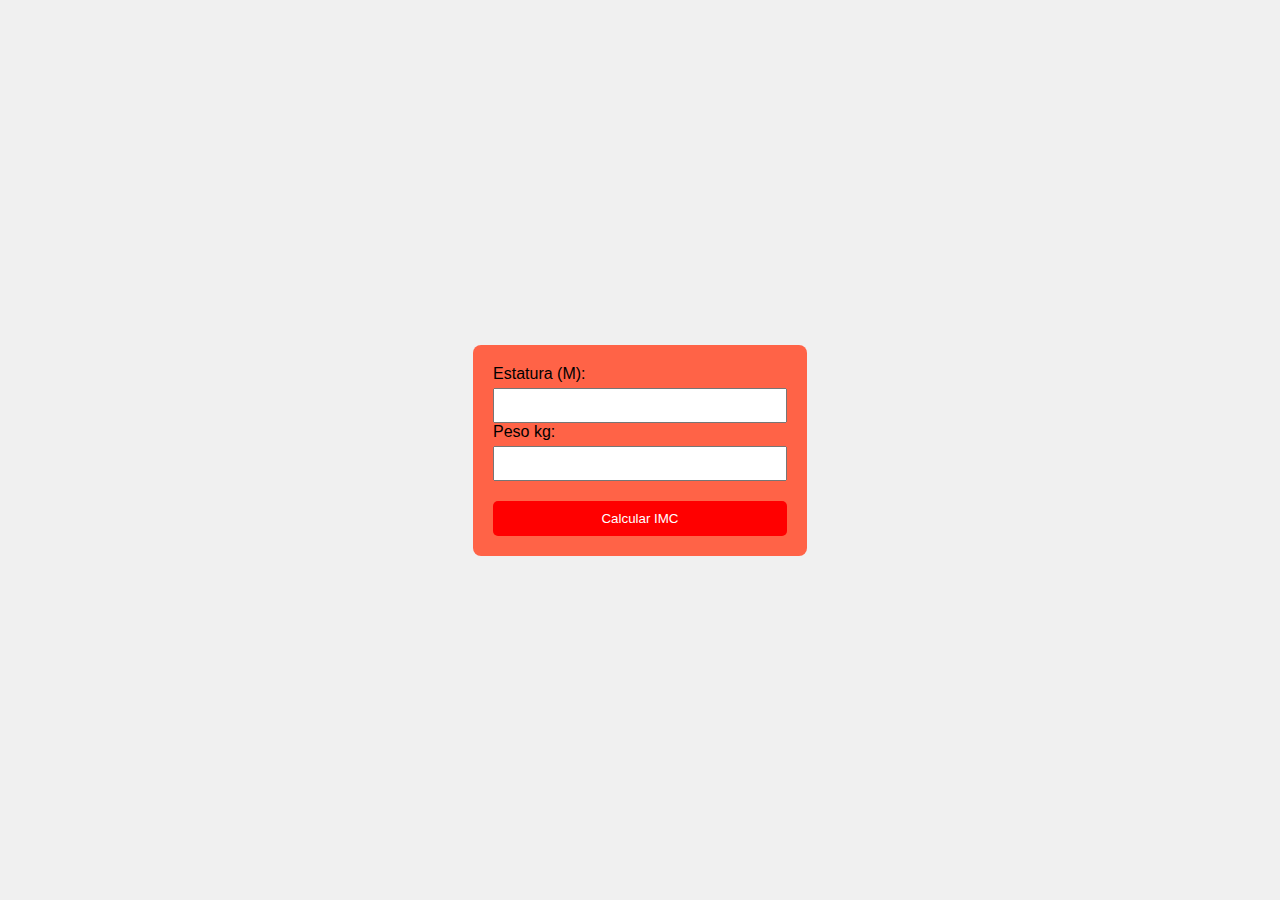
<file: Ejercicio 4/index.html>
<!DOCTYPE html>
<html lang="en">
<head>
    <meta charset="UTF-8">
    <meta name="viewport" content="width=device-width, initial-scale=1.0">
    <link rel="stylesheet" href="styles.css">
    <title>Ejercicio 4</title>
</head>
<body>
    <div class="contenedor">
        <label for="estatura">Estatura (M):</label>
        <input type="number" id="estatura" name="estatura" step="0.01">
        <br>
        <label for="peso">Peso kg:</label>
        <input type="number" id="peso" >
        <br>
        <button type="button" onclick="calcularIMC()">Calcular IMC </button>
    </div>
    <script src="cd.js"></script>
</body>

</html>
</file>
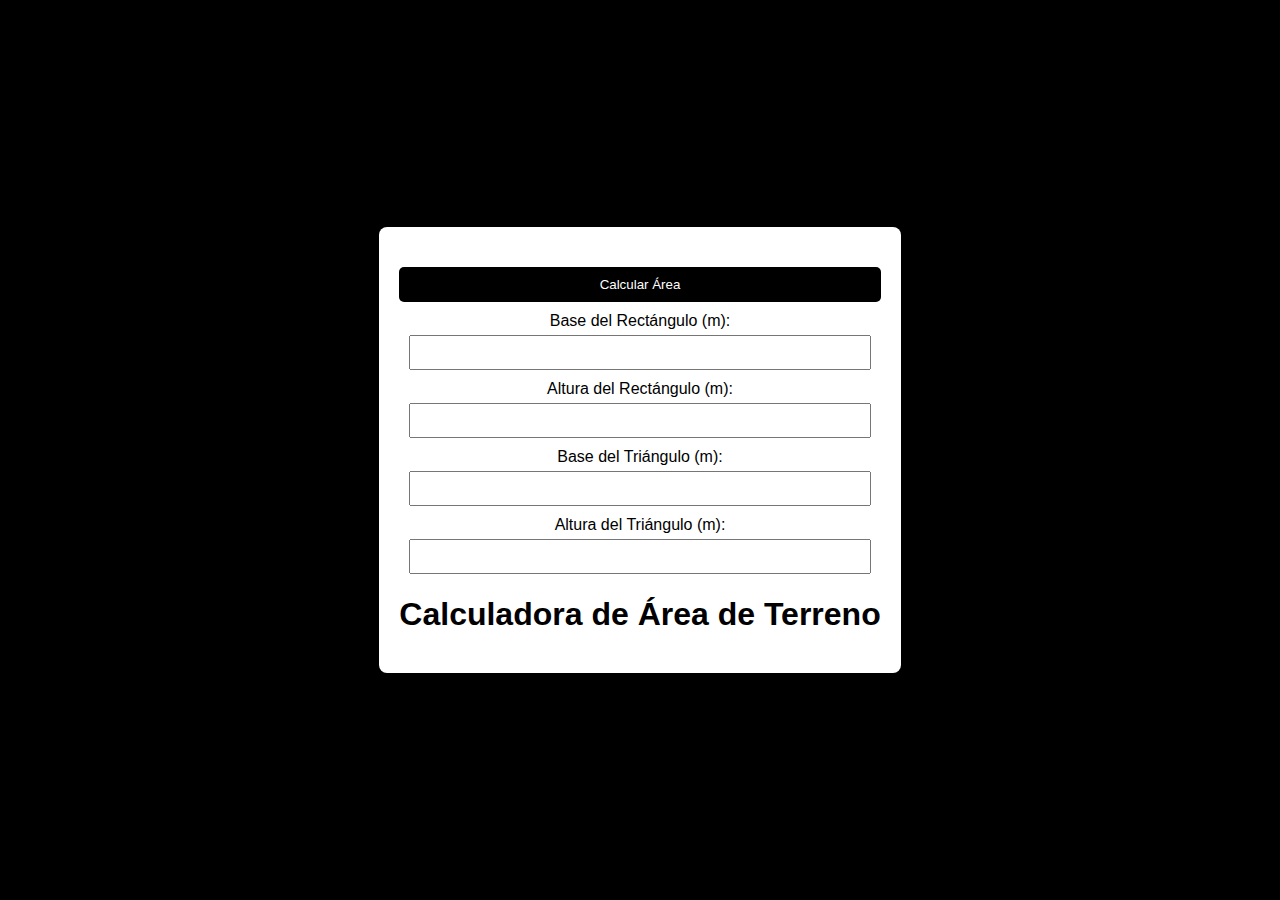
<file: Ejercicio 5/index.html>
<!DOCTYPE html>
<html lang="es">
<head>
    <meta charset="UTF-8">
    <meta name="viewport" content="width=device-width, initial-scale=1.0">
    <link rel="stylesheet" href="styles.css">
    <title>Ejercicio 5</title>
</head>
<body>
    <div class="contenedor">
        <button type="button" onclick="calcularArea()">Calcular Área</button>
        
        <label for="baseRectangulo">Base del Rectángulo (m):</label>
        <input type="number" id="baseRectangulo" step="0.1">
        <br>
        <label for="alturaRectangulo">Altura del Rectángulo (m):</label>
        <input type="number" id="alturaRectangulo" step="0.1">
        <br>
        <label for="baseTriangulo">Base del Triángulo (m):</label>
        <input type="number" id="baseTriangulo" step="0.1">
        <br>
        <label for="alturaTriangulo">Altura del Triángulo (m):</label>
        <input type="number" id="alturaTriangulo" step="0.1">
        <br>
        <h1>Calculadora de Área de Terreno</h1>
    </div>
    <script src="cd.js"></script>
</body>
</html>
</file>
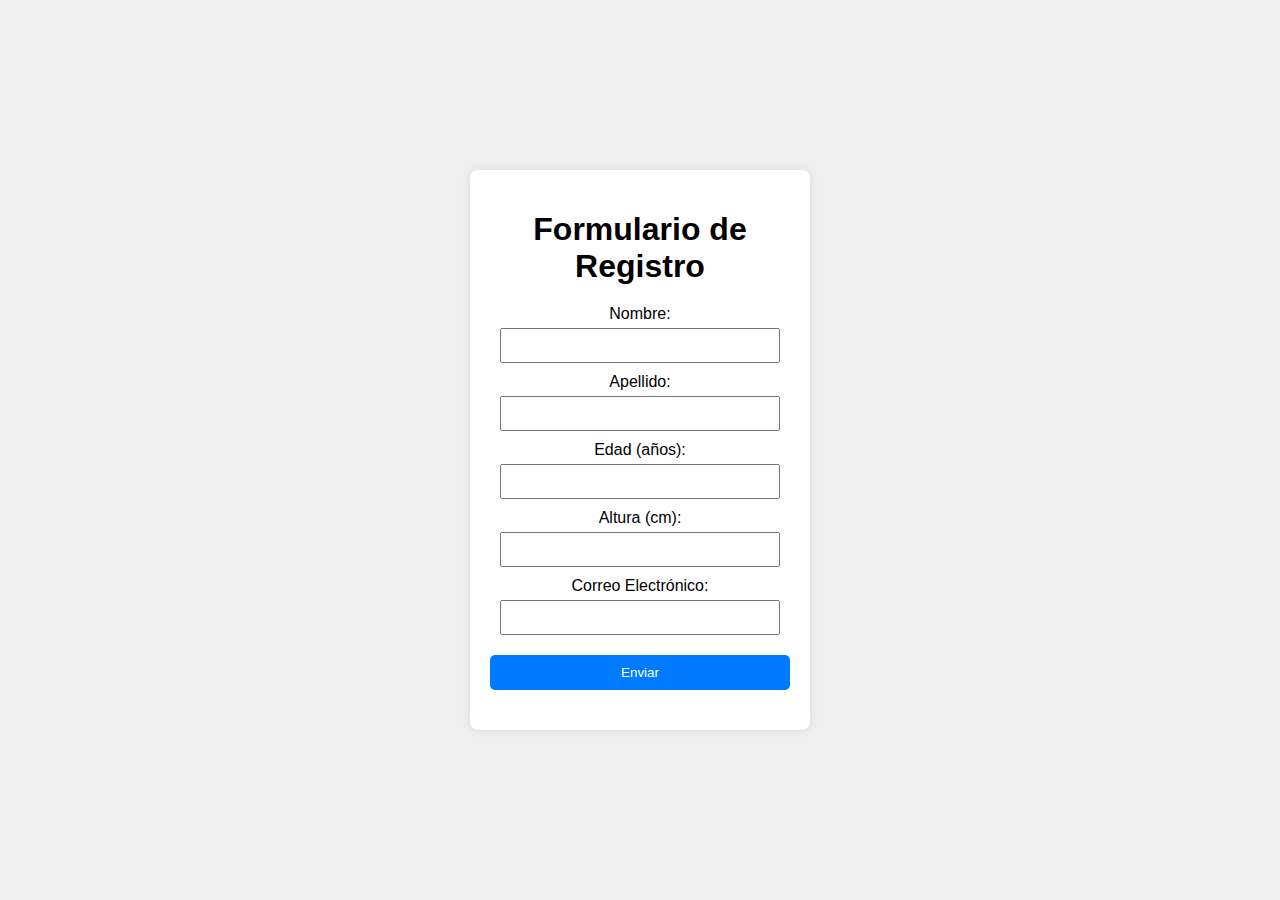
<file: Ejercicio 6/index.html>
<!DOCTYPE html>
<html lang="es">
<head>
    <meta charset="UTF-8">
    <meta name="viewport" content="width=device-width, initial-scale=1.0">
    <link rel="stylesheet" href="styles.css">
    <title>Ejercicio 6</title>
</head>
<body>
    <div class="contenedor">
        <h1>Formulario de Registro</h1>
        <form id="formulario" onsubmit="return validarFormulario()">
            <label for="nombre">Nombre:</label>
            <input type="text" id="nombre" name="nombre">
            <br>
            <label for="apellido">Apellido:</label>
            <input type="text" id="apellido" name="apellido">
            <br>
            <label for="edad">Edad (años):</label>
            <input type="number" id="edad" name="edad">
            <br>
            <label for="altura">Altura (cm):</label>
            <input type="number" id="altura" name="altura">
            <br>
            <label for="email">Correo Electrónico:</label>
            <input type="email" id="email" name="email">
            <br>
            <button type="submit">Enviar</button>
            <p id="resultado"></p>
        </form>
    </div>
    <script src="cd.js"></script>
</body>
</html>
</file>
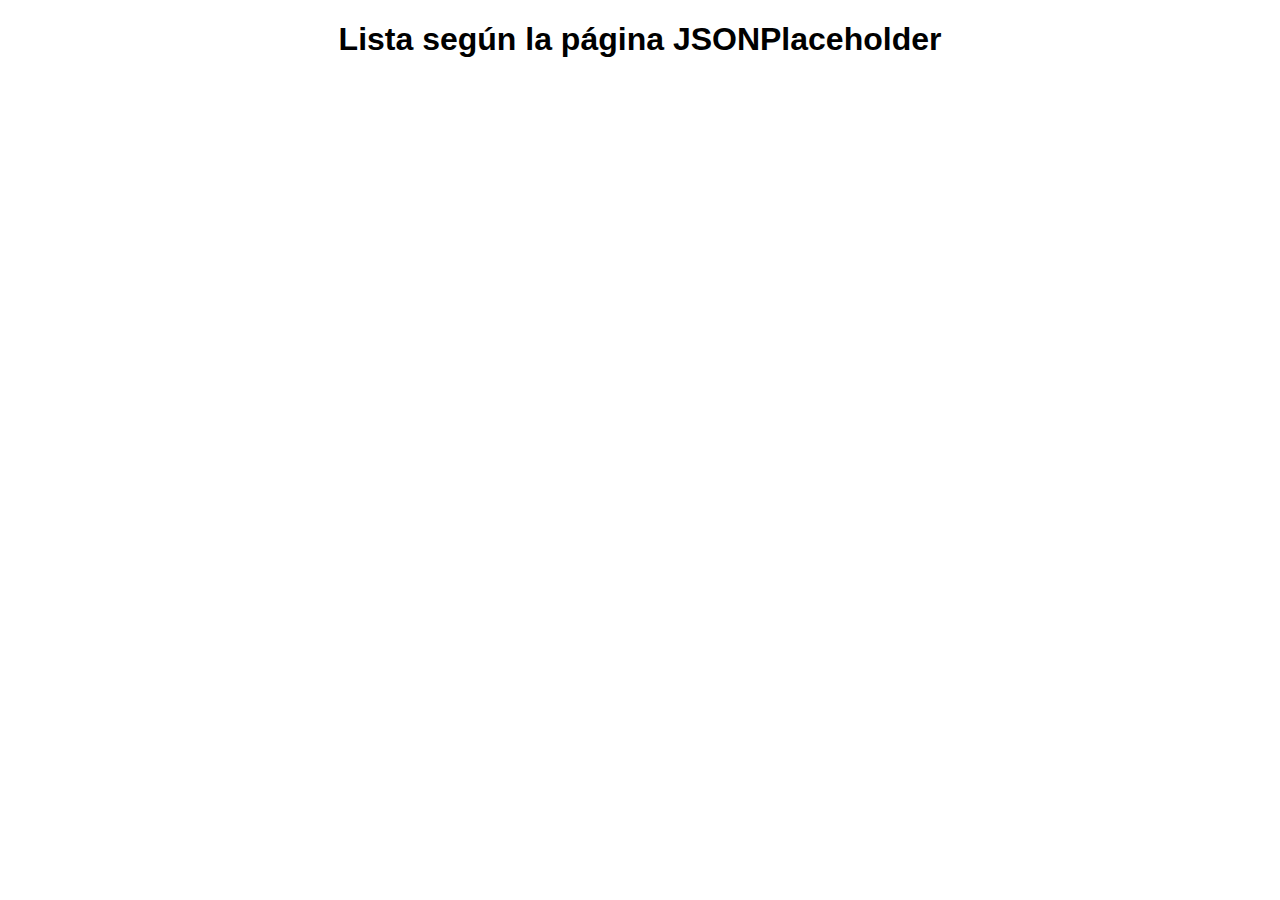
<file: Ejercicio 7/index.html>
<!DOCTYPE html>
<html lang="es">
<head>
    <meta charset="UTF-8">
    <meta name="viewport" content="width=device-width, initial-scale=1.0">
    <link rel="stylesheet" href="styles.css">
    <title>Ejercicio 7</title>
</head>
<body>
    <h1>Lista según la página JSONPlaceholder</h1>
    <div id="contenedor_usuarios">
        <ul id="listado"></ul>
    </div>
    <div id="tareas"></div>

   <script src="cd.js"></script>
</body>
</html>
</file>
<file: Ejercicio 4/styles.css>
body {
    font-family: Arial, sans-serif;
    background-color: #f0f0f0;
    display: flex;
    justify-content: center;
    align-items: center;
    height: 100vh;
    margin: 0;
}

.contenedor {
    background-color:tomato;
    padding: 20px;
    border-radius: 8px;
}

label {
    margin-top: 10px;
}

input {
    width: 100%;
    padding: 8px;
    margin-top: 5px;
    box-sizing: border-box;
}

button {
    margin-top: 20px;
    padding: 10px;
    background-color: #ff0000;
    color: #fff;
    border: none;
    border-radius: 5px;
    cursor: pointer;
    width: 100%;
}

button:hover {
    background-color: #0056b3;
}
</file>
<file: Ejercicio 5/styles.css>
body {
    font-family: Arial, sans-serif;
    background-color: #000000;
    display: flex;
    justify-content: center;
    align-items: center;
    height: 100vh;
    margin: 0;
}

.contenedor {
    background-color: #ffffff;
    padding: 20px;
    border-radius: 8px;
    box-shadow: 0 0 10px rgba(0, 0, 0, 0.1);
    text-align: center;
}

h1 {
    margin-bottom: 20px;
}

label {
    display: block;
    margin-top: 10px;
    color: #000000;
}

input {
    width: calc(100% - 20px);
    padding: 8px;
    margin-top: 5px;
    box-sizing: border-box;
}

button {
    margin-top: 20px;
    padding: 10px;
    background-color: #000000;
    color: #fff;
    border: none;
    border-radius: 5px;
    cursor: pointer;
    width: 100%;
}
</file>
<file: Ejercicio 6/styles.css>
body {
    font-family: Arial, sans-serif;
    background-color: #f0f0f0;
    display: flex;
    justify-content: center;
    align-items: center;
    height: 100vh;
    margin: 0;
}

.contenedor {
    background-color: #fff;
    padding: 20px;
    border-radius: 8px;
    box-shadow: 0 0 10px rgba(0, 0, 0, 0.1);
    text-align: center;
    width: 300px;
}

h1 {
    margin-bottom: 20px;
}

label {
    display: block;
    margin-top: 10px;
}

input {
    width: calc(100% - 20px);
    padding: 8px;
    margin-top: 5px;
    box-sizing: border-box;
}

button {
    margin-top: 20px;
    padding: 10px;
    background-color: #007bff;
    color: #fff;
    border: none;
    border-radius: 5px;
    cursor: pointer;
    width: 100%;
}

button:hover {
    background-color: #0056b3;
}

#resultado {
    margin-top: 20px;
    font-size: 18px;
}
</file>
<file: Ejercicio 7/styles.css>
body {
    font-family: Arial, sans-serif;
    margin: 20px;
}
h1 {
    text-align: center;
}
.usuarios {
    border: 5px solid #000000;
    padding: 10px;
    margin-bottom: 10px;
}
.task {
    padding:5px;
    margin: 5px 0;
}
.completed {
    background-color: #d4edda;
    color: #155724;
}
.not-completed {
    background-color: #d5b6b6;
    color: #92232e;
}
</file>
